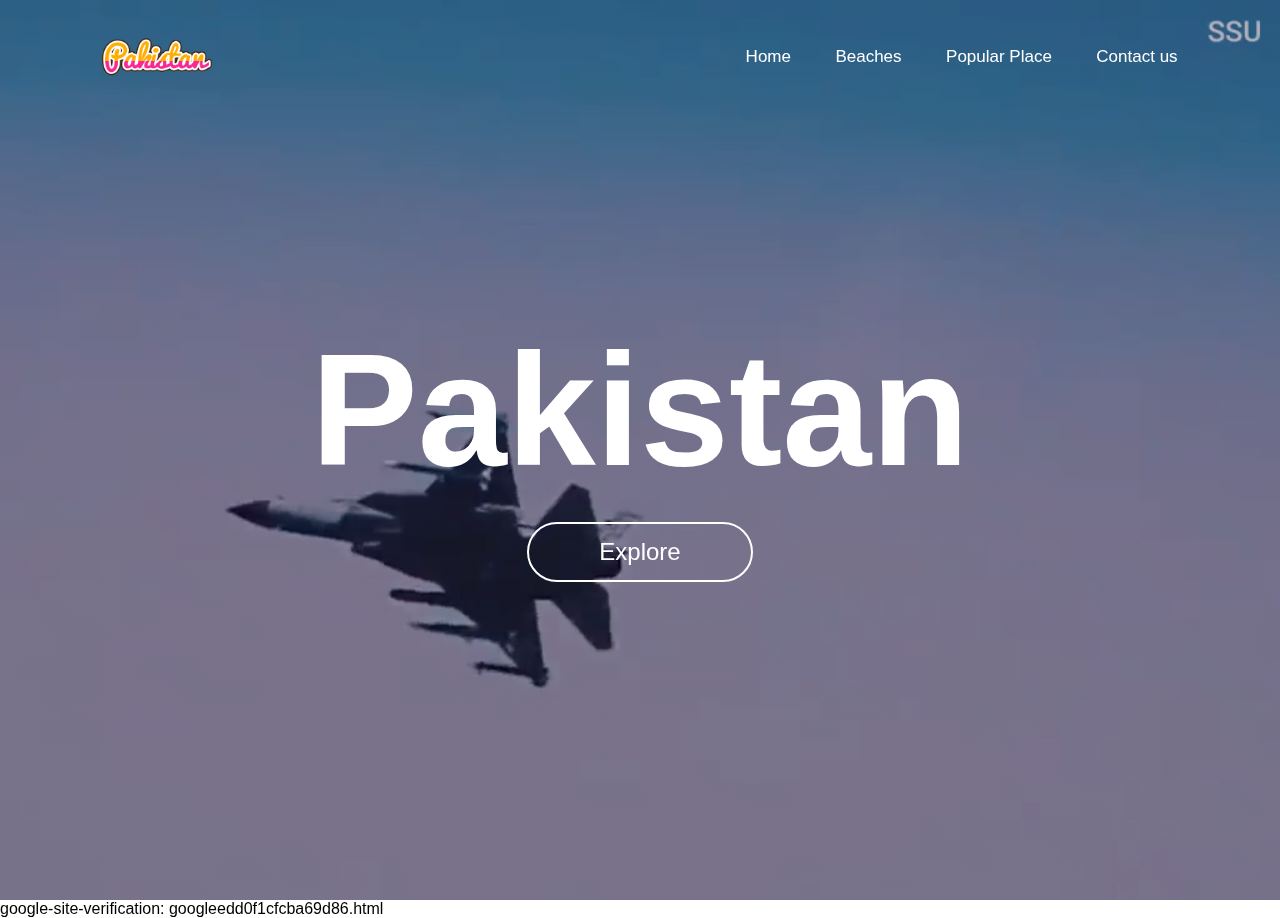
<file: index.html>
<!DOCTYPE html>
<html lang="en">
<head>
    <meta name="viewport" content="width=device-width, initial-scale=1.0">
    <title>Document</title>
    <link rel="stylesheet" href="style.css">
</head>
<body>
    <div class="hero">

       <video autoplay loop muted plays-inline class="back-video">
           <source src="Pakistan.html.mp4" type="video/mp4">
       </video>

        <nav>
            <img src="pak.io.png" class="logo">
            <ul>
                <li><a href="#">Home</a></li>
                <li><a href="#">Beaches</a></li>
                <li><a href="#">Popular Place</a></li>
                <li><a href="#">Contact us</a></li>
            </ul>
        </nav>
        <div class="content">
            <h1>Pakistan</h1>
            <a href="#">Explore</a>
        </div>
    </div>
google-site-verification: googleedd0f1cfcba69d86.html
</body>
</html>
</file>
<file: style.css>
*{
    margin: 0%;
    padding: 0;
    box-sizing: border-box;
    font-family: 'Poppins', sans-serif;
}

.hero{
    width: 100%;
    height: 100vh;
    background-image: linear-gradient(rgba(12,3,51,0.3),rgba(12,3,51,0.3));
    position: relative;
    padding: 0 5%;
    display: flex;
    align-items: center;
    justify-content: center;
}
nav{
    width: 100%;
    position: absolute;
    top: 0;
    left: 0;
    padding: 20px 8%;
    display: flex;
    align-items: center;
    justify-content: space-between;
}

nav .logo{
    width: 110px;
}
nav ul li{
    list-style: none;
    display: inline-block;
    margin-left: 40px;
}
nav ul li a{
    text-decoration: none;
    color: #fff;
    font-size: 17px;
}

.content{
    text-align: center;
}
.content h1{
    font-size: 160px;
    color: #fff;
    font-weight: 600;
    transition: 0.5s;
}
.content h1:hover{
    -webkit-text-stroke: 2px #fff;
    color: transparent;
}



.content a{
    text-decoration: none;
    display: inline-block;
    color: #fff;
    font-size: 24px;
    border: 2px solid #fff;
    padding: 14px 70px;
    border-radius: 50px;
    margin-top: 20px;
}

.back-video{
    position: absolute;
    right: 0%;
    bottom: 0%;
    z-index: -1;
}

@media (min-aspect-ratio: 16/9){
    .back-video{
        width: 100%;
        height: auto;
    }
}

@media (max-aspect-ratio: 16/9){
    .back-video{
        width: auto;
        height: 100%;
    }
}
.img
{
    width: 100%;
    height: 100vh;
    background-image: linear-gradient(rgba(12,3,51,0.3),rgba(12,3,51,0.3));
    position: relative;
    padding: 0 5%;
    display: flex;
    align-items: center;
    justify-content: center;
}
</file>
